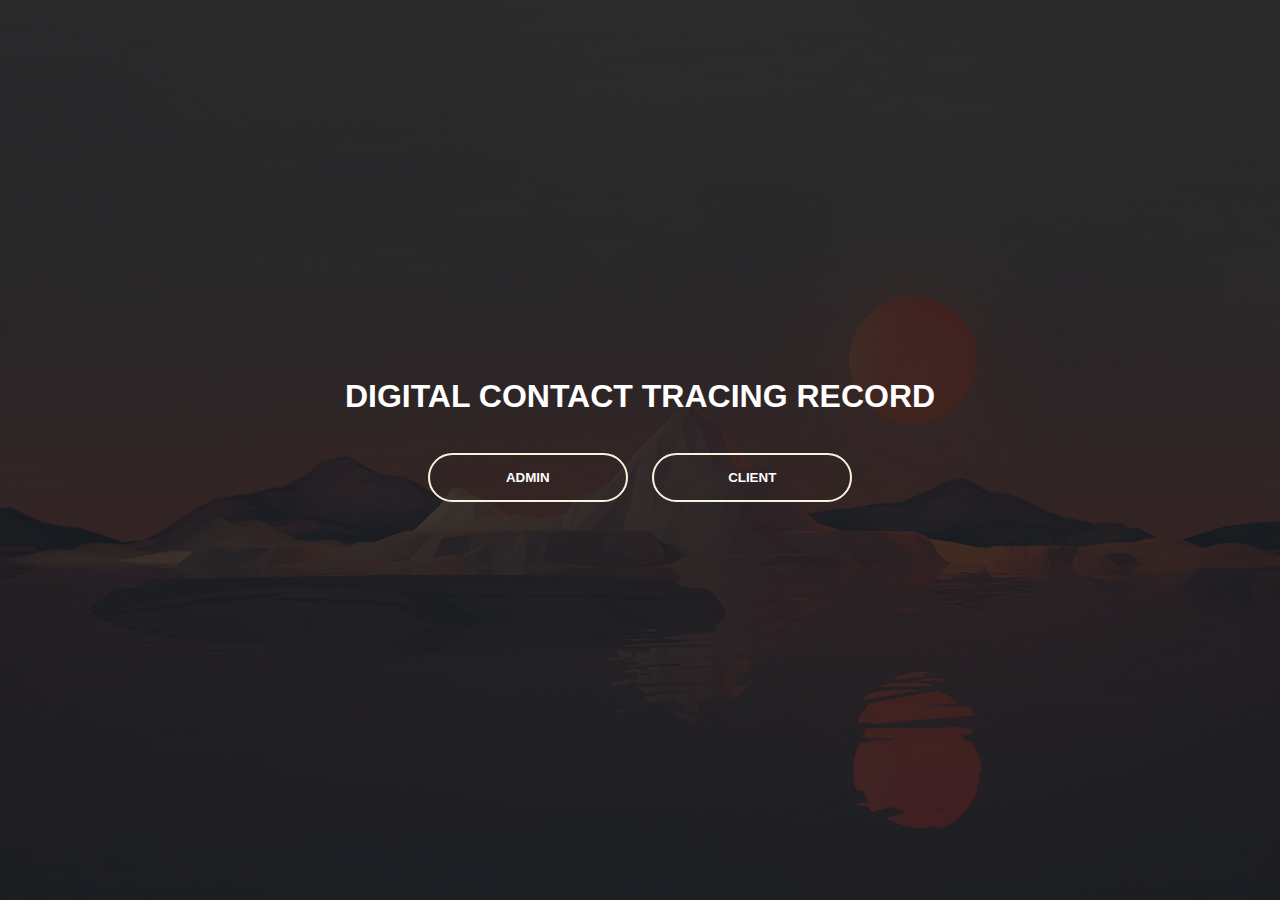
<file: Rancap_P303/index.html>
<!DOCTYPE html>
<html>
    <head>
        <title>DIGITAL LOGBOOK</title>
        <link rel="stylesheet" href="style.css">
    </head>
    <body>
        <div class="banner">
            <div class="content">
                <h1>DIGITAL CONTACT TRACING RECORD</h1>
                <br>
                <div>
                    <button type="button"><a href="admin.html">ADMIN</a></button>
                    <button type="button"><a href="client.html">CLIENT</a></button>
                </div>
            </div>
        </div>
    </body>
</html>
</file>
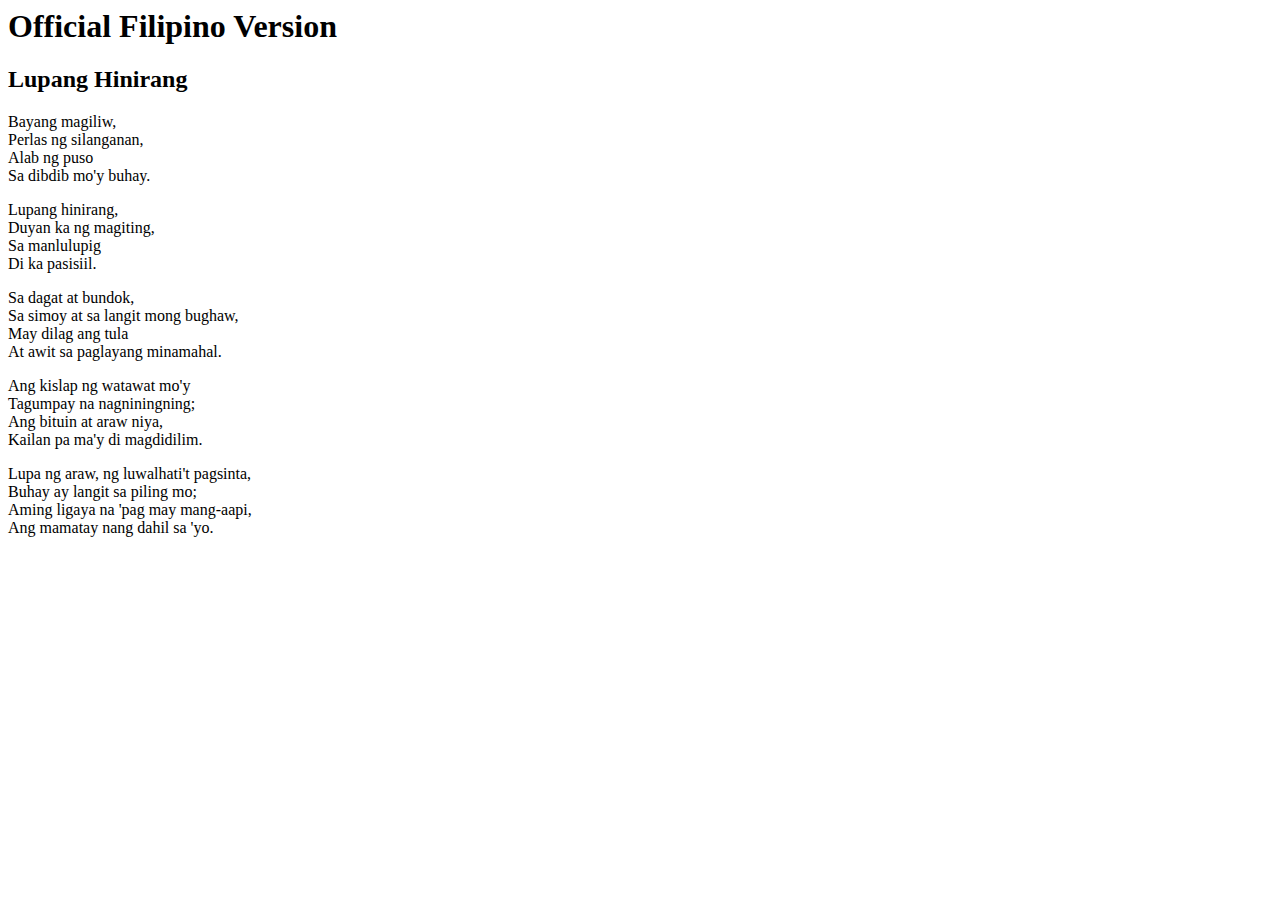
<file: activities/lupang_hinirang.html>
<head>
        <title>Lupang Hinirang</title>
    </head>
    <body>
        <h1>Official Filipino Version</h1>
        <h2>Lupang Hinirang</h2>
        <p>
            Bayang magiliw, <br/>
            Perlas ng silanganan, <br/>
            Alab ng puso <br/>
            Sa dibdib mo'y buhay. <br/>
        </p>
        <p>
            Lupang hinirang, <br/>
            Duyan ka ng magiting, <br/>
            Sa manlulupig <br/>
            Di ka pasisiil. <br/>
        </p>
        <p>
            Sa dagat at bundok, <br/>
            Sa simoy at sa langit mong bughaw, <br/>
            May dilag ang tula <br/>
            At awit sa paglayang minamahal. <br/>
        </p>
        <p>
        
            Ang kislap ng watawat mo'y <br/>
            Tagumpay na nagniningning; <br/>
            Ang bituin at araw niya, <br/>
            Kailan pa ma'y di magdidilim. <br/>
        </p>
        <p>
            Lupa ng araw, ng luwalhati't pagsinta, <br/>
            Buhay ay langit sa piling mo; <br/>
            Aming ligaya na 'pag may mang-aapi, <br/>
            Ang mamatay nang dahil sa 'yo. <br/>
        </p>   
    </body>
</file>
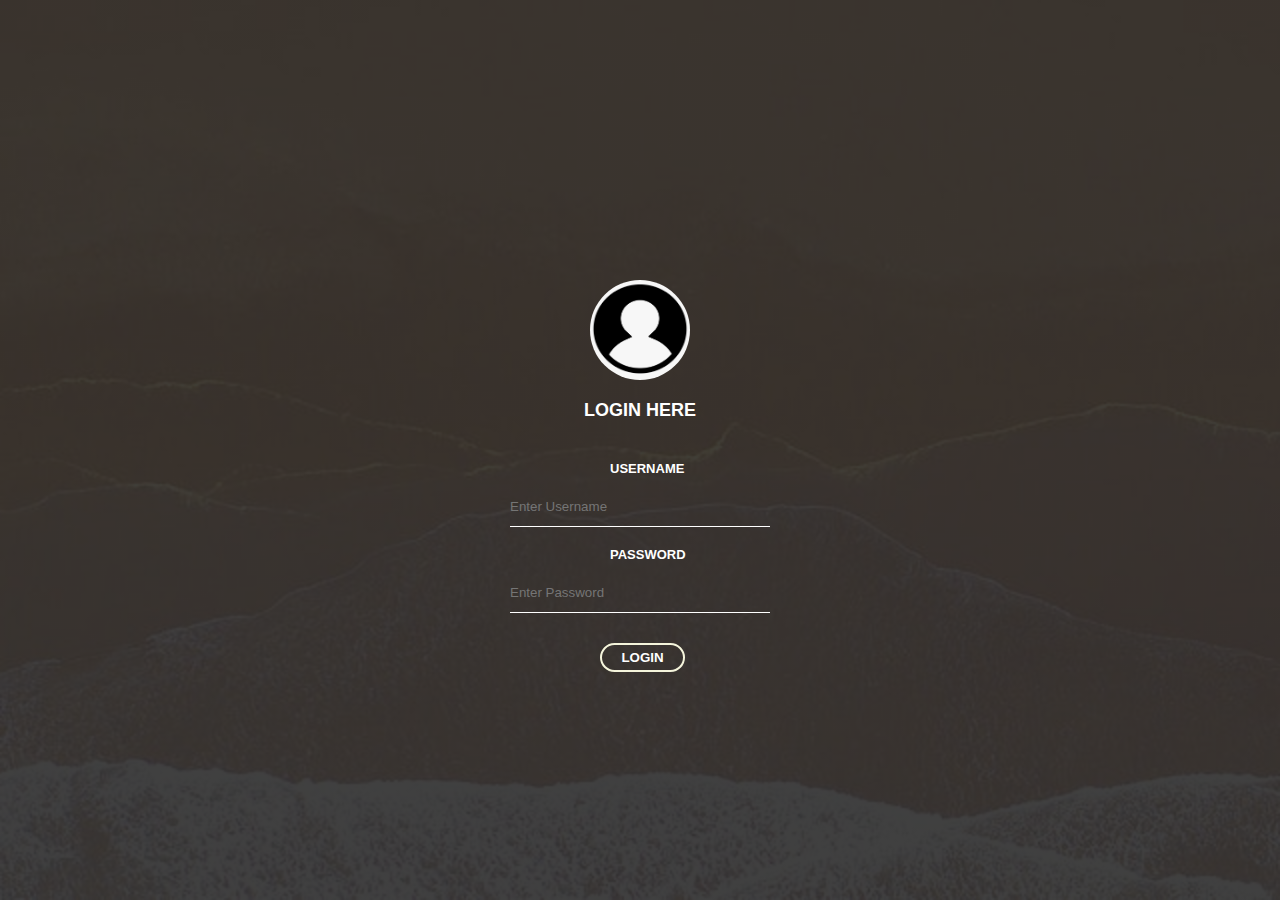
<file: Rancap_P303/admin.html>
<!DOCTYPE html>
<html>
    <head>
        <title>ADMIN</title>
        <link rel="stylesheet" href="style.css">
        
    </head>
    <body>
        <div class="banners">
            <div class="login">
                <img src="images/profile.png" class="avatar">
                <h1>LOGIN HERE</h1>
                <form>
                    <p>USERNAME</p>
                    <input type="text" name="" placeholder="Enter Username">
                    <p>PASSWORD</p>
                    <input type="text" name="" placeholder="Enter Password">
                    <br>
                    <button type="button"><a href="data.html">LOGIN</a></button>
                </form>
            </div>
        </div>   
    </body>
</html>
</file>
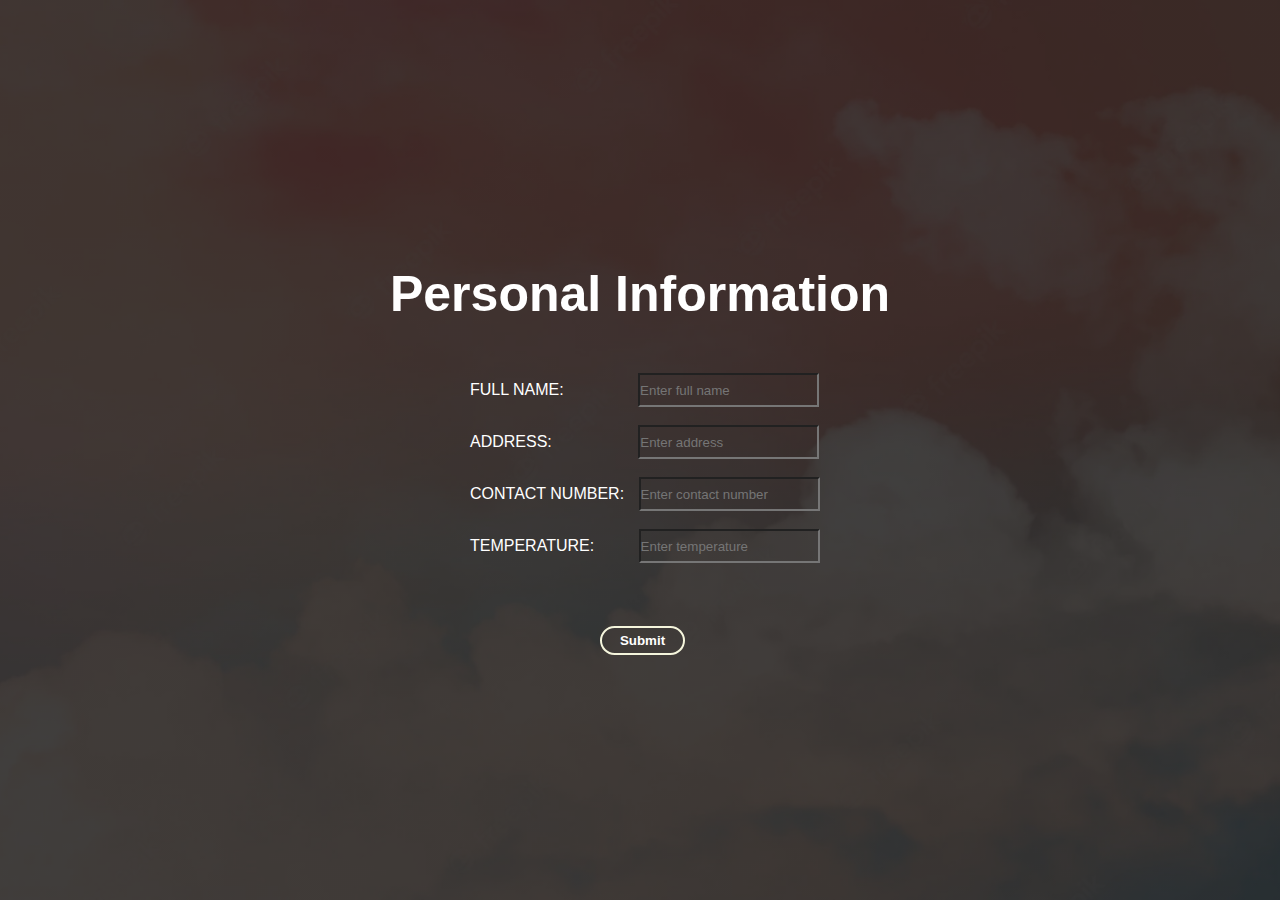
<file: Rancap_P303/client.html>
<!DOCTYPE html>
<html>
    <head>
        <title>CLIENT</title>
        <link rel="stylesheet" href="style.css">
        
    </head>
    <body>
        <div class="banner1">
            <div class="form">
                <h1>Personal Information</h1>
                <form action="index.html" method="post">
                    <div>
                        <label>FULL NAME:</label>
                        <input type="text" name="fullName" placeholder="Enter full name" class="name">
                    </div>
                    <br>
                    <div>
                        <label>ADDRESS:</label>
                        <input type="text" name="address" placeholder="Enter address" class="add">
                    </div>
                    <br>
                    <div>
                        <label>CONTACT NUMBER:</label>
                        <input type="text" name="contactNumber" placeholder="Enter contact number" class="num">
                    </div>
                    <br>
                    <div>   
                        <label>TEMPERATURE:</label>
                        <input type="text" name="temperature" placeholder="Enter temperature" class="temp">
                    </div>
                    <br>
                    <button type="button"><a href="index.html">Submit</a></button>
                </form>
            </div>
        </div>   
    </body>
</html>
</file>
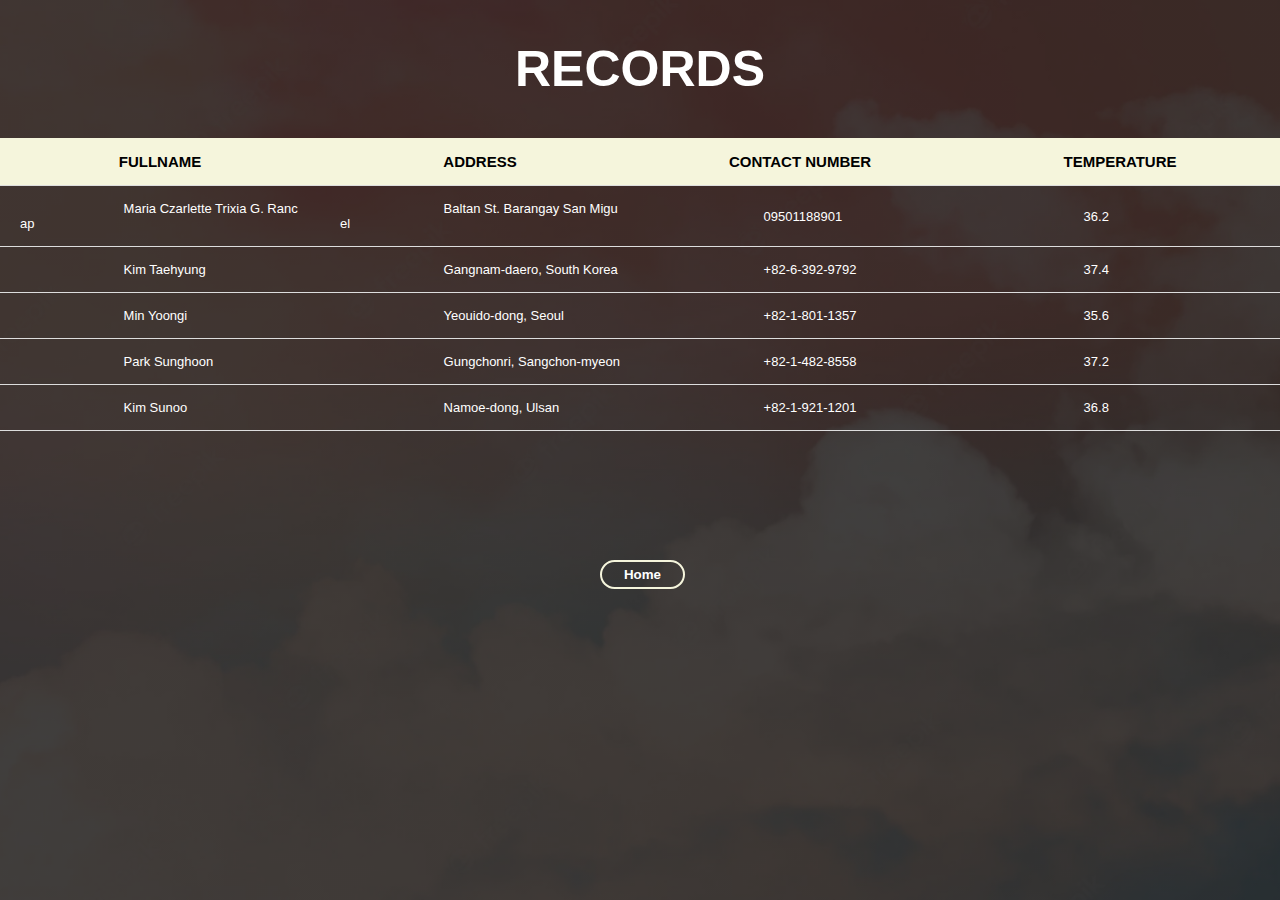
<file: Rancap_P303/data.html>
<!DOCTYPE html>
<html>
    <head>
        <title>DATABASE</title>
        <link rel="stylesheet" href="style.css">
        
    </head>
    <body>
        <div class="banner2">
            <div class="data">
                <h1>RECORDS</h1>
                <div class="table">
                    <table>
                        <thead>
                            <tr>
                                <th>FULLNAME</th>
                                <th>ADDRESS</th>
                                <th>CONTACT NUMBER</th>
                                <th>TEMPERATURE</th>
                            </tr>
                        </thead>
                        <tbody>
                            <tr>
                                <td>Maria Czarlette Trixia G. Rancap</td>
                                <td>Baltan St. Barangay San Miguel</td>
                                <td>09501188901</td>
                                <td>36.2</td>
                            </tr>
                            <tr>
                                <td>Kim Taehyung</td>
                                <td>Gangnam-daero, South Korea</td>
                                <td>+82-6-392-9792 </td>
                                <td>37.4</td>
                            </tr>
                            <tr>
                                <td>Min Yoongi</td>
                                <td>Yeouido-dong, Seoul </td>
                                <td>+82-1-801-1357</td>
                                <td>35.6</td>
                            </tr>
                            <tr>
                                <td>Park Sunghoon</td>
                                <td>Gungchonri, Sangchon-myeon</td>
                                <td>+82-1-482-8558</td>
                                <td>37.2</td>
                            </tr>
                            <tr>
                                <td>Kim Sunoo</td>
                                <td>Namoe-dong, Ulsan</td>
                                <td>+82-1-921-1201</td>
                                <td>36.8</td>
                            </tr>
                        </tbody>
                        <div>
                            <button type="button"><a href="index.html">Home</a></button>
                        </div>
                    </table>
                </div>
            </div>
        </div>   
    </body>
</html>
</file>
<file: Rancap_P303/style.css>
*{
    margin: 0;
    padding: 0;
    font-family: sans-serif;
}

.banner {
    width: 100%;
    height: 100vh;
    background-image:linear-gradient(rgba(0,0,0,0.75),rgba(0,0,0,0.75)), url(images/bg1.png); 
    background-size: cover;
    background-position: center;
} 

.content{
    width: 100%;
    position: absolute;
    top: 50%;
    transform: translateY(-50%);
    text-align: center;
    color: white;
    
}
button{
    width: 200px;
    padding: 15px 0;
    text-align: center;
    margin: 20px 10px;
    border-radius: 25px;
    font-weight: bold;
    border: 2px solid beige ;
    background: transparent;
    color: white;
    cursor: pointer;
}

.content button a{
    text-decoration: none;
    color: white;
}

.banners {
    width: 100%;
    height: 100vh;
    background-image:linear-gradient(rgba(0,0,0,0.75),rgba(0,0,0,0.75)), url(images/bg2.png); 
    background-size: cover;
    background-position: center;
} 

.login{
    width: 320px;
    height: 420px;
    background: transparent;
    color: white;
    top:60%;
    left: 50%;
    position: absolute;
    transform: translate(-50%, -50%);
    box-sizing: border-box;
    border-radius: 25px;
    padding: 70px 30px;
}

.login h1{
    text-align: center;
    font-size: large;
    margin-bottom: 40px;
}

.login p {
    font-size: small;
    margin: 10px;
    font-weight: bold;
    margin-left: 0%;
}

.login input{
    width: 100%;
    margin-bottom: 10px;
}

.login input[type="text"]{
    border: none;
    border-bottom: 1px solid white;
    background: transparent;
    height: 40px;
}


.avatar{
    width: 100px;
    height: 100px;
    border-radius:50% ;
    position: absolute;
    top: -50px;
    left: calc(50% - 50px);
}

.login button{
    width: 85px;
    padding: 5px 0;
    text-align: center;
    margin: 20px 10px;
    border-radius: 25px;
    font-weight: bold;
    border: 2px solid beige ;
    background: transparent;
    color: white;
    cursor: pointer;
    position: absolute;
    left: calc(50% - 50px);
}

.login button a{
    text-decoration: none;
    color: white;
}

.banner1 {
    width: 100%;
    height: 100vh;
    background-image:linear-gradient(rgba(0,0,0,0.75),rgba(0,0,0,0.75)), url(images/bg3.png); 
    background-size: cover;
    background-position: center;
} 

.form button{
    width: 85px;
    padding: 5px 0;
    text-align: center;
    margin: 20px 10px;
    border-radius: 25px;
    font-weight: bold;
    border: 2px solid beige ;
    background: transparent;
    color: white;
    cursor: pointer;
    position: absolute;
    left: calc(50% - 50px);
    margin-top: 45px;
}

.form button a{
    text-decoration: none;
    color: white;
}

.form h1{
    text-align: center;
    margin-bottom: 50px;
    color: white;
    font-size: 50px;
}

.form{
    width: 600px;
    height: 420px;
    color: white;
    top:45%;
    left: 50%;
    position: absolute;
    transform: translate(-50%, -50%);
    box-sizing: border-box;
    border-radius: 25px;
    padding: 70px 30px;
    
}

form{
    text-align: left;
    text-indent: 100px;
}




.name{
    background: transparent;
    height: 30px;
    position: relative;
    left: 70px;
}

.add{
    background: transparent;
    height: 30px;
    position: relative;
    left: 82px;
}

.num{
    background: transparent;
    height: 30px;
    position: relative;
    left: 10px;
}

.temp{
    background: transparent;
    height: 30px;
    position: relative;
    left: 40px;
}

.banner2 {
    width: 100%;
    height: 100vh;
    background-image:linear-gradient(rgba(0,0,0,0.75),rgba(0,0,0,0.75)), url(images/bg3.png); 
    background-size: cover;
    background-position: center;
} 

.data h1{
    text-align: center;
    margin-bottom: 40px;
    font-size: 50px;
    color: white;
    padding-top: 40px;
}

.table{
    height: 500px;
    overflow: auto;
}


table{
    width: 100%;
    table-layout: fixed;
    min-width: 1000px;
    border-collapse: collapse;
    
}


thead{
    position: sticky;
    top: 0;
    background-color: beige;
    font-size: 15px;
    font-style: bold;
}

th,td{
    border-bottom: 1px solid #ddd;
    padding: 15px 20px;
    word-break: break-all;
}

th{
    color: black;
    text-align: center;
}
td {
    font-size: small;
    color: white;
    text-align: left;
    text-indent: 37%;
}


.table button{
    width: 85px;
    padding: 5px 0;
    text-align: center;
    margin: 20px 10px;
    border-radius: 25px;
    font-weight: bold;
    border: 2px solid beige ;
    background: transparent;
    color: white;
    cursor: pointer;
    position: absolute;
    left: calc(50% - 50px);
    margin-top: 33%;
}

.table button a{
    text-decoration: none;
    color: white;
}
</file>
